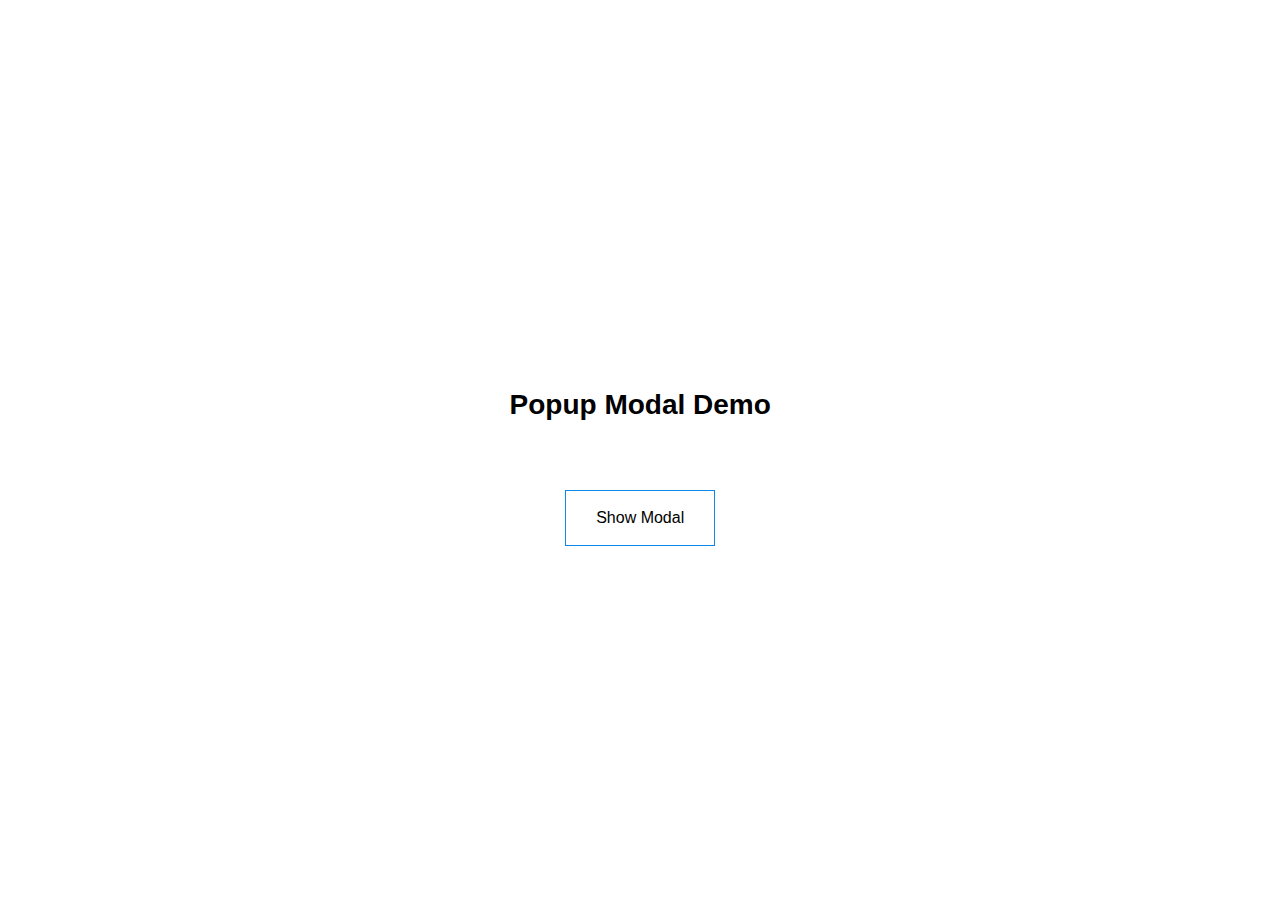
<file: modal/index.html>
<!doctype html>
<html>
<head>
<meta charset="utf-8">
<title>Modal - Pure CSS Components</title>
<link rel="stylesheet" href="../common.css">
<link rel="stylesheet" href="style.css">
</head>
<body>
<div class="demo">
  <div class="wrap">
    <h1>Popup Modal Demo</h1>
    <input id="toggler" type="checkbox" class="modal-toggler">
    <div class="modal-bg">
      <div class="modal">
        <h1>Modal</h1>
        <p>
          This is the popup modal, here is the modal body.
        </p>
        <label for="toggler" class="close-modal-btn">Close</label>
      </div>
    </div>
    <label for="toggler" class="show-modal-btn">Show Modal</label>
  </div>
</div>
</body>
</html>
</file>
<file: common.css>
* {
  box-sizing: border-box;
}

html, body {
  height: 100%;
}

body {
  font: 14px 'Helvetica Neue', Helvetica, Arial, sans-serif;
  font-weight: 300;
}

.demo::before {
  content: '';
  display: inline-block;
  height: 100%;
  vertical-align: middle;
  margin-right: -.25em;
}

.demo {
  text-align: center;
  height: 100%;
}

.wrap {
  position: relative;
  margin: auto;
  display: inline-block;
  vertical-align: middle;
}
</file>
<file: modal/style.css>
.modal-toggler {
  display: none;
}

.modal-bg {
  visibility: hidden;
  opacity: 0;
}

.modal-toggler:checked + .modal-bg {
  opacity: 1;
  visibility: visible;
  transition: opacity .4s;
}

.modal-bg {
  position: fixed;
  left: 0;
  top: 0;
  width: 100%;
  height: 100%;
  background-color: rgba(255,255,255,.5);
  display: table;
  z-index: 99;
}

.modal {
  background-color: #fff;
  padding: 20px 40px;
  max-width: 500px;
  position: absolute;
  left: 50%;
  top: 50%;
  z-index: 100;
  border: 1px solid #0f88eb;
  transform: translate3d(-50%, -50%, 0);
  -webkit-font-smoothing: antialiased;
}

.show-modal-btn,
.close-modal-btn {
  font-size: 16px;
  margin-top: 50px;
  display: inline-block;
  border: 1px solid #0f88eb;
  padding: 18px 30px;
}

.show-modal-btn:hover,
.close-modal-btn:hover {
  cursor: pointer;
}
</file>
